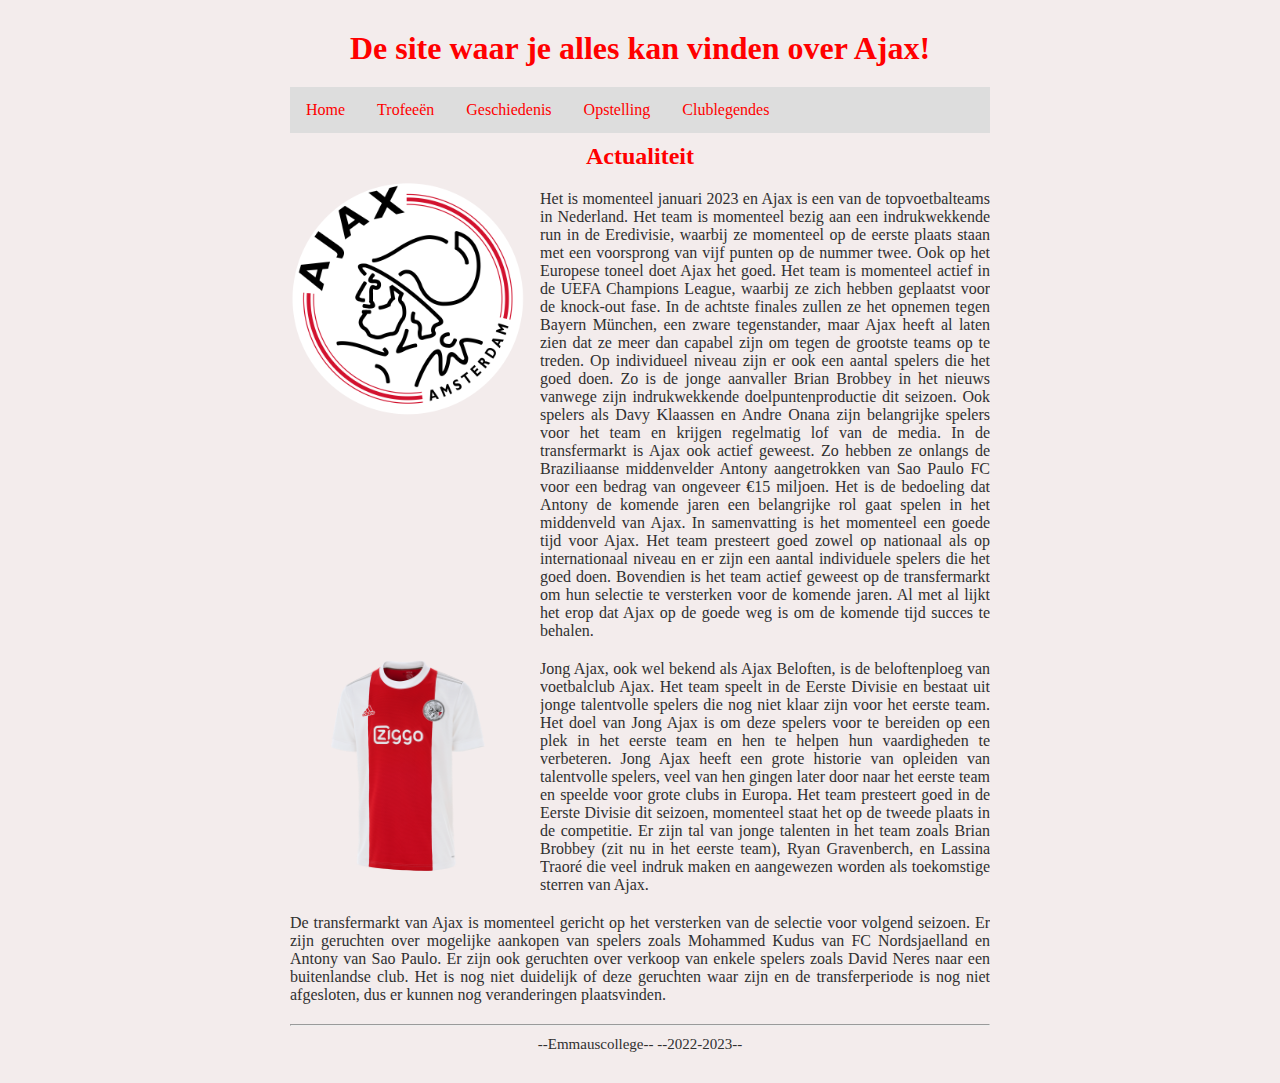
<file: index.html>
<!DOCTYPE html>

<html lang="nl">

<head>
  <link rel="stylesheet" href="style.css" />
  <title>De website over Ajax fan editie - Ajax.nl</title>
  <meta charset="UTF-8" />
</head>

<body>
  <div class="page">

    <header>
      <h1 id="hoofdtitel" class="belangrijk">De site waar je alles kan vinden over Ajax!</h1>
    </header>

    <nav>
      <ul>
        <li><a class="active" href="index.html">Home</a></li>
        <li><a class='trofeeën' href="trofeeën.html">Trofeeën</a></li>
        <li><a class='geschiedenis' href='geschiedenis.html'>Geschiedenis</a></li>
        <li><a class ='opstelling' href="opstelling.html">Opstelling</a></li>
        <li><a class='clublegendes'  href='clublegendes.html'>Clublegendes</a></li>
      </ul>
    </nav>

    <main>
      <h2 class='home-titel'>Actualiteit</h2>

      <img class="kolomLinks" src="afbeeldingen/Ajax_Amsterdam.svg.png" alt="lorem ipsum">
      <p class="kolomRechts">
        Het is momenteel januari 2023 en Ajax is een van de topvoetbalteams in Nederland. Het team is momenteel bezig aan een indrukwekkende run in de Eredivisie, waarbij ze momenteel op de eerste plaats staan met een voorsprong van vijf punten op de nummer twee.

Ook op het Europese toneel doet Ajax het goed. Het team is momenteel actief in de UEFA Champions League, waarbij ze zich hebben geplaatst voor de knock-out fase. In de achtste finales zullen ze het opnemen tegen Bayern München, een zware tegenstander, maar Ajax heeft al laten zien dat ze meer dan capabel zijn om tegen de grootste teams op te treden.

Op individueel niveau zijn er ook een aantal spelers die het goed doen. Zo is de jonge aanvaller Brian Brobbey in het nieuws vanwege zijn indrukwekkende doelpuntenproductie dit seizoen. Ook spelers als Davy Klaassen en Andre Onana zijn belangrijke spelers voor het team en krijgen regelmatig lof van de media.

In de transfermarkt is Ajax ook actief geweest. Zo hebben ze onlangs de Braziliaanse middenvelder Antony aangetrokken van Sao Paulo FC voor een bedrag van ongeveer €15 miljoen. Het is de bedoeling dat Antony de komende jaren een belangrijke rol gaat spelen in het middenveld van Ajax.

In samenvatting is het momenteel een goede tijd voor Ajax. Het team presteert goed zowel op nationaal als op internationaal niveau en er zijn een aantal individuele spelers die het goed doen. Bovendien is het team actief geweest op de transfermarkt om hun selectie te versterken voor de komende jaren. Al met al lijkt het erop dat Ajax op de goede weg is om de komende tijd succes te behalen.
      </p>
      <div class="kolomStop"></div>

      <img class="kolomLinks" src="afbeeldingen/tenue.png" alt="lorem ipsum">
      <p class="kolomRechts">
       Jong Ajax, ook wel bekend als Ajax Beloften, is de beloftenploeg van voetbalclub Ajax. Het team speelt in de Eerste Divisie en bestaat uit jonge talentvolle spelers die nog niet klaar zijn voor het eerste team. Het doel van Jong Ajax is om deze spelers voor te bereiden op een plek in het eerste team en hen te helpen hun vaardigheden te verbeteren. Jong Ajax heeft een grote historie van opleiden van talentvolle spelers, veel van hen gingen later door naar het eerste team en speelde voor grote clubs in Europa. Het team presteert goed in de Eerste Divisie dit seizoen, momenteel staat het op de tweede plaats in de competitie. Er zijn tal van jonge talenten in het team zoals Brian Brobbey (zit nu in het eerste team), Ryan Gravenberch, en Lassina Traoré die veel indruk maken en aangewezen worden als toekomstige sterren van Ajax.
      </p>
      <div class="kolomStop"></div>

      <p>
        De transfermarkt van Ajax is momenteel gericht op het versterken van de selectie voor volgend seizoen. Er zijn geruchten over mogelijke aankopen van spelers zoals Mohammed Kudus van FC Nordsjaelland en Antony van Sao Paulo. Er zijn ook geruchten over verkoop van enkele spelers zoals David Neres naar een buitenlandse club. Het is nog niet duidelijk of deze geruchten waar zijn en de transferperiode is nog niet afgesloten, dus er kunnen nog veranderingen plaatsvinden.
      </p>

    </main>

    <footer>
      <hr />
      <p class="smalltext">--Emmauscollege-- --2022-2023--</p>
    </footer>

  </div>
</body>

</html>
</file>
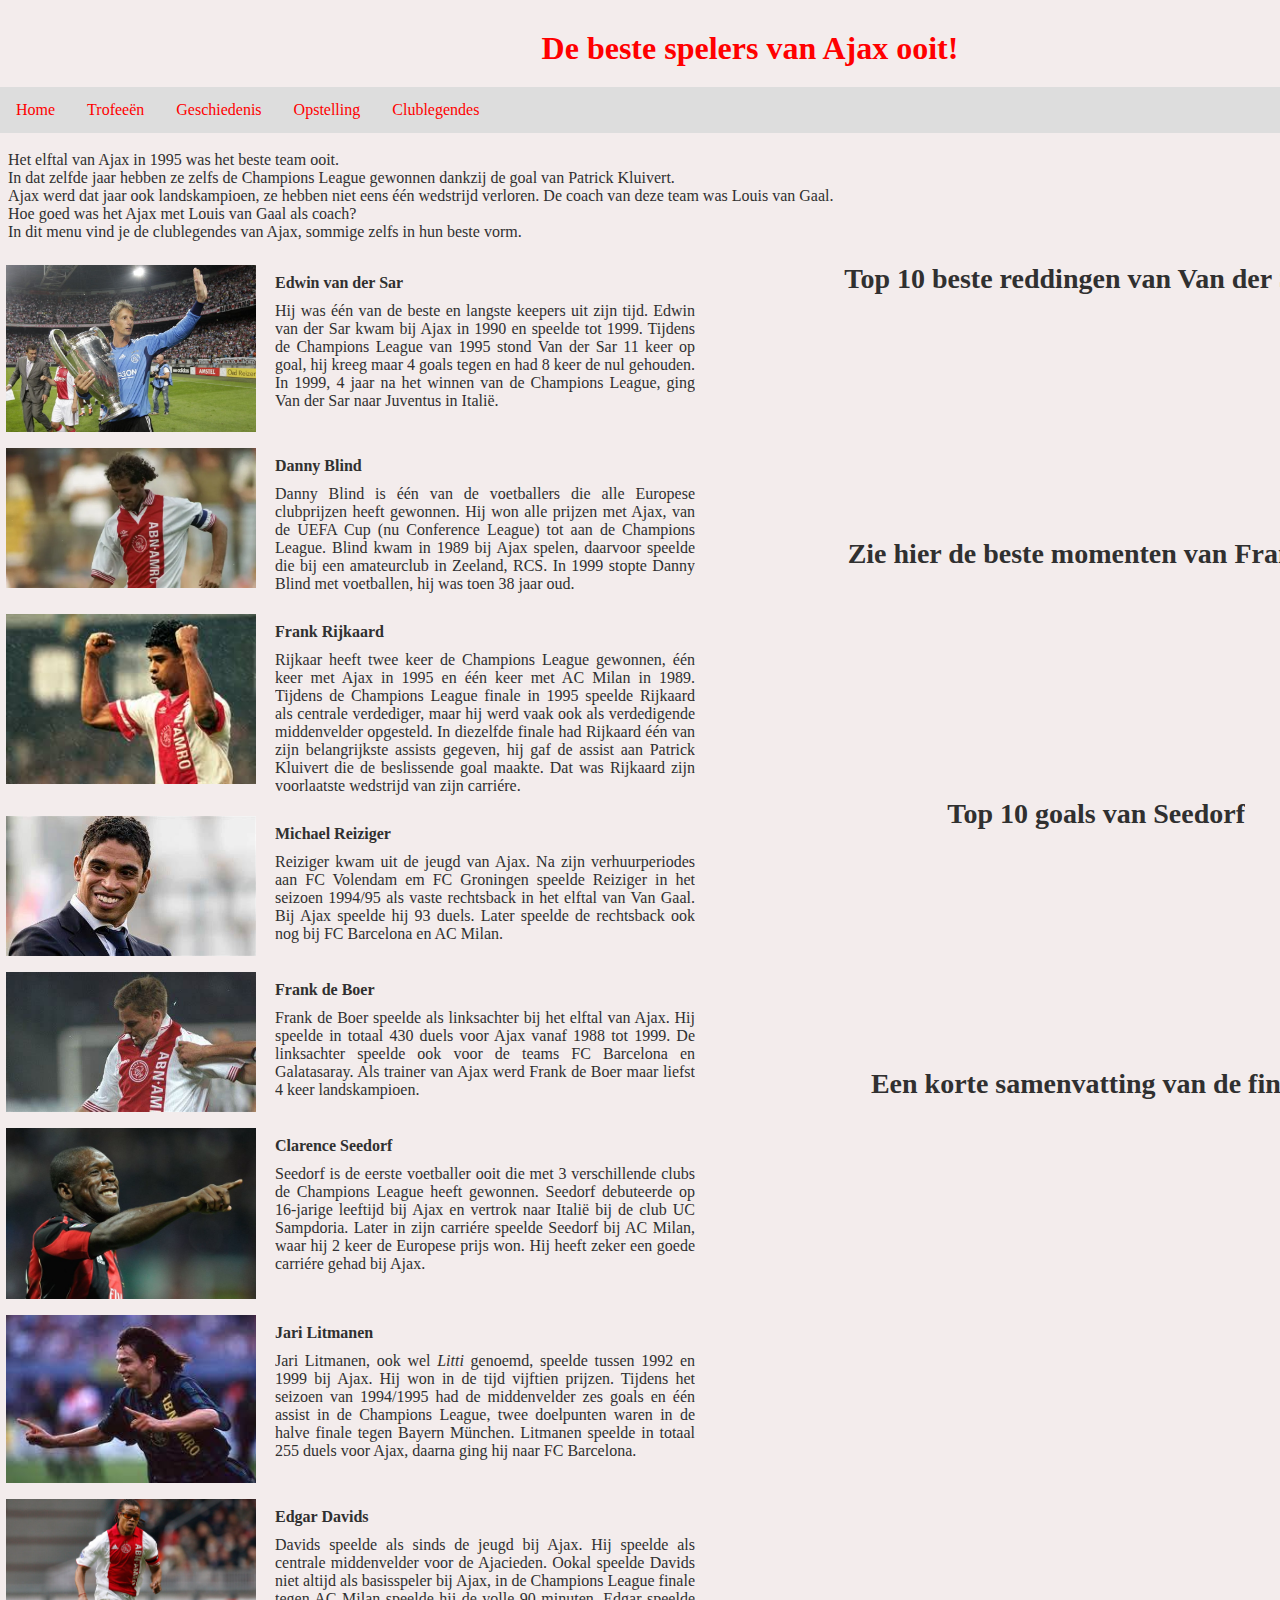
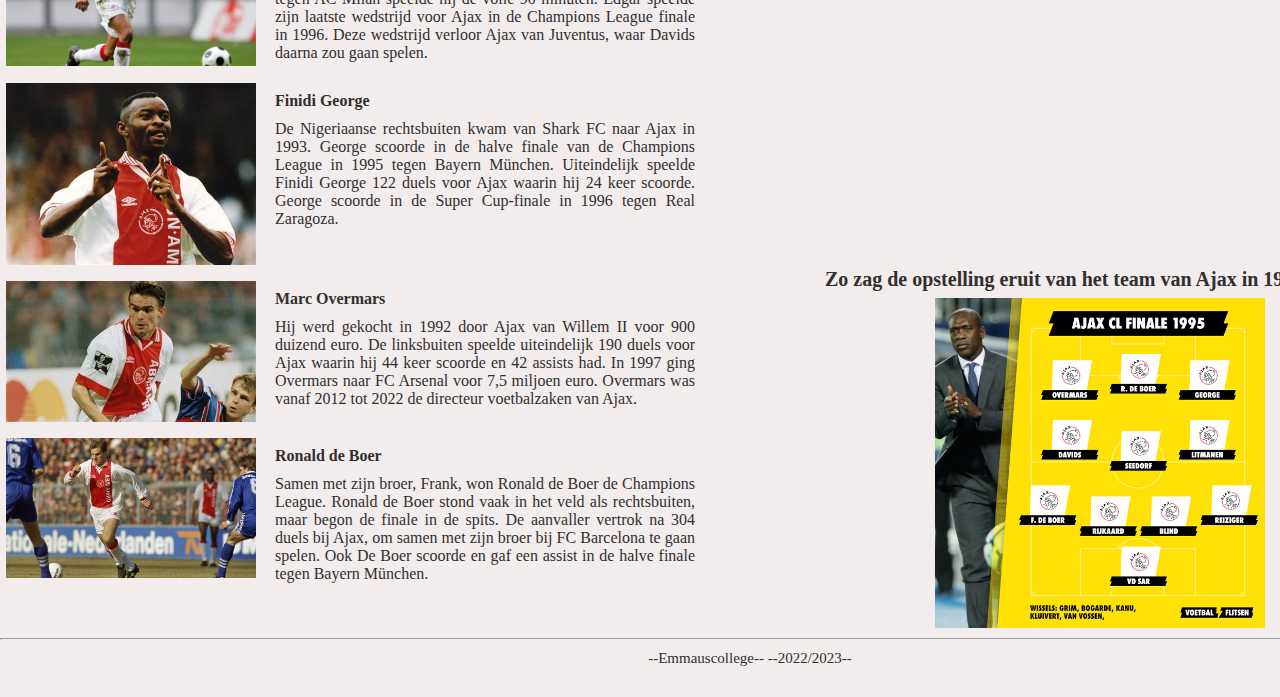
<file: clublegendes.html>
<!DOCTYPE html>

<html lang="nl">

<head>
  <link rel="stylesheet" href="style.css" />
  <title>De website over Ajax fan editie - Ajax.nl</title>
  <meta charset="UTF-8" />
</head>

<body>
  <div class="page-clublegendes">


    <header>
      <h1>De beste spelers van Ajax ooit!</h1>
    </header>

    <nav>
      <ul>
        <li><a class="active" href="index.html">Home</a></li>
        <li><a class="trofeeën" href="trofeeën.html">Trofeeën</a></li>
        <li><a class='geschiedenis' href='geschiedenis.html'>Geschiedenis</a></li>
        <li><a class='opstelling ' href="opstelling.html">Opstelling</a></li>
        <li><a class='clublegendes' href='clublegendes.html'>Clublegendes</a></li>
      </ul>
    </nav>

    <main>
      
        <div class='clublegende-inleiding'>
      <p>Het elftal van Ajax in 1995 was het beste team ooit.<br> In dat zelfde
        jaar
        hebben ze zelfs de Champions League gewonnen dankzij de goal van Patrick Kluivert.</br> Ajax werd dat jaar ook
        landskampioen, ze hebben niet eens één wedstrijd verloren. De coach van deze team was Louis van Gaal. <br>Hoe
        goed was het Ajax met Louis van Gaal
        als coach?</br> In dit menu vind je de clublegendes van Ajax, sommige zelfs in hun beste vorm. </p>
        </div>

      <div class=clublegende-box">
        <img class="clublegende-plaatje" src='afbeeldingen/vandersar.jpg' class='van-der-sar'>
        <div class="clublegende-tekst">
          <p class="clublegende-naam">Edwin van der Sar</p>
          <p>Hij was één van de beste en langste keepers uit zijn tijd. Edwin van der Sar kwam bij Ajax in 1990 en
            speelde tot 1999. Tijdens de Champions League van 1995 stond Van der Sar 11 keer op goal, hij kreeg maar 4
            goals tegen en had 8 keer de nul gehouden. In 1999, 4 jaar na het winnen van de Champions League, ging Van
            der Sar naar Juventus in Italië.
          </p>
        </div>
      </div>



      <div class=clublegende-box">
        <img class="clublegende-plaatje" src='afbeeldingen/dannyblind.webp' class='dannyblind'>
        <div class="clublegende-tekst">
          <p class="clublegende-naam">Danny Blind</p>
          <p>Danny Blind is één van de voetballers die alle Europese clubprijzen heeft gewonnen. Hij won alle prijzen
            met Ajax, van de UEFA Cup (nu Conference League) tot aan de Champions League. Blind kwam in 1989 bij Ajax
            spelen, daarvoor speelde die bij een amateurclub in Zeeland, RCS. In 1999 stopte Danny Blind met voetballen,
            hij was toen 38 jaar oud.
          </p>
        </div>
      </div>


      <div class=clublegende-box">
        <img class="clublegende-plaatje" src='afbeeldingen/rijkaard.jpg' class='rijkaard'>
        <div class="clublegende-tekst">
          <p class="clublegende-naam">Frank Rijkaard</p>
          <p>Rijkaar heeft twee keer de Champions League gewonnen, één keer met Ajax in 1995 en één keer met AC Milan in
            1989. Tijdens de Champions League finale in 1995 speelde Rijkaard als centrale verdediger, maar hij werd
            vaak ook als verdedigende middenvelder opgesteld. In diezelfde finale had Rijkaard één van zijn
            belangrijkste assists gegeven, hij gaf de assist aan Patrick Kluivert die de beslissende goal maakte. Dat
            was Rijkaard zijn voorlaatste wedstrijd van zijn carriére.
          </p>
        </div>
      </div>

      <div class=clublegende-box">
        <img class="clublegende-plaatje" src='afbeeldingen/reiziger.jpg' class='reiziger'>
        <div class="clublegende-tekst">
          <p class="clublegende-naam">Michael Reiziger</p>
          <p>Reiziger kwam uit de jeugd van Ajax. Na zijn verhuurperiodes aan FC Volendam em FC Groningen speelde
            Reiziger in het seizoen 1994/95 als vaste rechtsback in het elftal van Van Gaal. Bij Ajax speelde hij 93
            duels. Later speelde de rechtsback ook nog bij FC Barcelona en AC Milan.
          </p>
        </div>
      </div>

      <div class=clublegende-box">
        <img class="clublegende-plaatje" src='afbeeldingen/fdeboer.jpg' class='fdeboer'>
        <div class="clublegende-tekst">
          <p class="clublegende-naam">Frank de Boer</p>
          <p>Frank de Boer speelde als linksachter bij het elftal van Ajax. Hij speelde in totaal 430 duels voor Ajax
            vanaf 1988 tot 1999. De linksachter speelde ook voor de teams FC Barcelona en Galatasaray. Als trainer van
            Ajax werd Frank de Boer maar liefst 4 keer landskampioen.
          </p>
        </div>
      </div>


      <div class=clublegende-box">
        <img class="clublegende-plaatje" src='afbeeldingen/seedorf.jpg' class='seedorf'>
        <div class="clublegende-tekst">
          <p class="clublegende-naam"> Clarence Seedorf</p>
          <p>Seedorf is de eerste voetballer ooit die met 3 verschillende clubs de Champions League heeft gewonnen.
            Seedorf debuteerde op 16-jarige leeftijd bij Ajax en vertrok naar Italië bij de club UC Sampdoria. Later in
            zijn carriére speelde Seedorf bij AC Milan, waar hij 2 keer de Europese prijs won. Hij heeft zeker een goede
            carriére gehad bij Ajax.
          </p>
        </div>
      </div>

      <div class=clublegende-box">
        <img class="clublegende-plaatje" src='afbeeldingen/litmanen.jpg' class=litmanen>
        <div class="clublegende-tekst">
          <p class="clublegende-naam"> Jari Litmanen</p>
          <p> Jari Litmanen, ook wel <em>Litti</em> genoemd, speelde tussen 1992 en 1999 bij Ajax. Hij won in de tijd
            vijftien prijzen. Tijdens het seizoen van 1994/1995 had de middenvelder zes goals en één assist in de
            Champions League, twee doelpunten waren in de halve finale tegen Bayern München. Litmanen speelde in totaal
            255 duels voor Ajax, daarna ging hij naar FC Barcelona.
          </p>
        </div>
      </div>

      <div class=clublegende-box">
        <img class="clublegende-plaatje" src='afbeeldingen/davids.jpg' class=davids>
        <div class="clublegende-tekst">
          <p class="clublegende-naam"> Edgar Davids</p>
          <p> Davids speelde als sinds de jeugd bij Ajax. Hij speelde als centrale middenvelder voor de Ajacieden. Ookal
            speelde Davids niet altijd als basisspeler bij Ajax, in de Champions League finale tegen AC Milan speelde
            hij de volle 90 minuten. Edgar speelde zijn laatste wedstrijd voor Ajax in de Champions League finale in
            1996. Deze wedstrijd verloor Ajax van Juventus, waar Davids daarna zou gaan spelen.
          </p>
        </div>
      </div>

      <div class=clublegende-box">
        <img class="clublegende-plaatje" src='afbeeldingen/george.jpg' class=george>
        <div class="clublegende-tekst">
          <p class="clublegende-naam"> Finidi George</p>
          <p> De Nigeriaanse rechtsbuiten kwam van Shark FC naar Ajax in 1993. George scoorde in de halve finale van de
            Champions League in 1995 tegen Bayern München. Uiteindelijk speelde Finidi George 122 duels voor Ajax waarin
            hij 24 keer scoorde. George scoorde in de Super Cup-finale in 1996 tegen Real Zaragoza.
          </p>
        </div>
      </div>


      <div class=clublegende-box">
        <img class="clublegende-plaatje" src='afbeeldingen/overmars.jpg' class=overmars>
        <div class="clublegende-tekst">
          <p class="clublegende-naam">Marc Overmars</p>
          <p> Hij werd gekocht in 1992 door Ajax van Willem II voor 900 duizend euro. De linksbuiten speelde
            uiteindelijk 190 duels voor Ajax waarin hij 44 keer scoorde en 42 assists had. In 1997 ging Overmars naar FC
            Arsenal voor 7,5 miljoen euro. Overmars was vanaf 2012 tot 2022 de directeur voetbalzaken van Ajax.
          </p>
        </div>
      </div>

      <div class=clublegende-box">
        <img class="clublegende-plaatje" src='afbeeldingen/rdeboer.jpg' class=overmars>
        <div class="clublegende-tekst">
          <p class="clublegende-naam">Ronald de Boer</p>
          <p> Samen met zijn broer, Frank, won Ronald de Boer de Champions League. Ronald de Boer stond vaak in het veld als rechtsbuiten, maar begon de finale in de spits. De aanvaller vertrok na 304 duels bij Ajax, om samen met zijn broer bij FC Barcelona te gaan spelen. Ook De Boer scoorde en gaf een assist in de halve finale tegen Bayern München.
          </p>
        </div>
      </div>
  
      
        
      <p class='vdsar-video-tekst'><strong>Top 10 beste reddingen van Van der Sar!</strong></p>
      
      <iframe width="100%" height="100%" src="https://www.youtube.com/embed/gEvcUeP3fm8" title="YouTube video player" frameborder="0" allow="accelerometer; autoplay; clipboard-write; encrypted-media; gyroscope; picture-in-picture; web-share" allowfullscreen class='vdsar-filmpje'> '</iframe>

      <p class='rijkaard-video-tekst'><strong>Zie hier de beste momenten van Frank Rijkaard</strong></p>
    
      <iframe width="100%" height="100%" src="https://www.youtube.com/embed/l_dqHW7eRaw" title="YouTube video player" frameborder="0" allow="accelerometer; autoplay; clipboard-write; encrypted-media; gyroscope; picture-in-picture; web-share" allowfullscreen class='rijkaard-momenten'></iframe>

      <img src='afbeeldingen/opstelling-clublegendes.png' class='opstelling-clublegendes'>

      <iframe width="100%" height="100%" src="https://www.youtube.com/embed/np_azItjWOs" title="YouTube video player" frameborder="0" allow="accelerometer; autoplay; clipboard-write; encrypted-media; gyroscope; picture-in-picture; web-share" allowfullscreen class='seedorf-filmpje'></iframe>

      <p class='seedorf-filmpje-tekst'> Top 10 goals van Seedorf</p>

      <iframe width="100%" height="100%" src="https://www.youtube.com/embed/p3-1X2TykVQ" title="YouTube video player" frameborder="0" allow="accelerometer; autoplay; clipboard-write; encrypted-media; gyroscope; picture-in-picture; web-share" allowfullscreen class='samenvatting-finale'></iframe>
      
      <p class='finale-filmpje-tekst'> Een korte samenvatting van de finale</p>

      <p class='tekst-opstelling-clublegendes'>Zo zag de opstelling eruit van het team van Ajax in 1995:</p>
        
    </main>

    <footer>
      <hr />
      <p class="smalltext">--Emmauscollege-- --2022/2023--</p>
    </footer>

  </div>
</body>

</html>
</file>
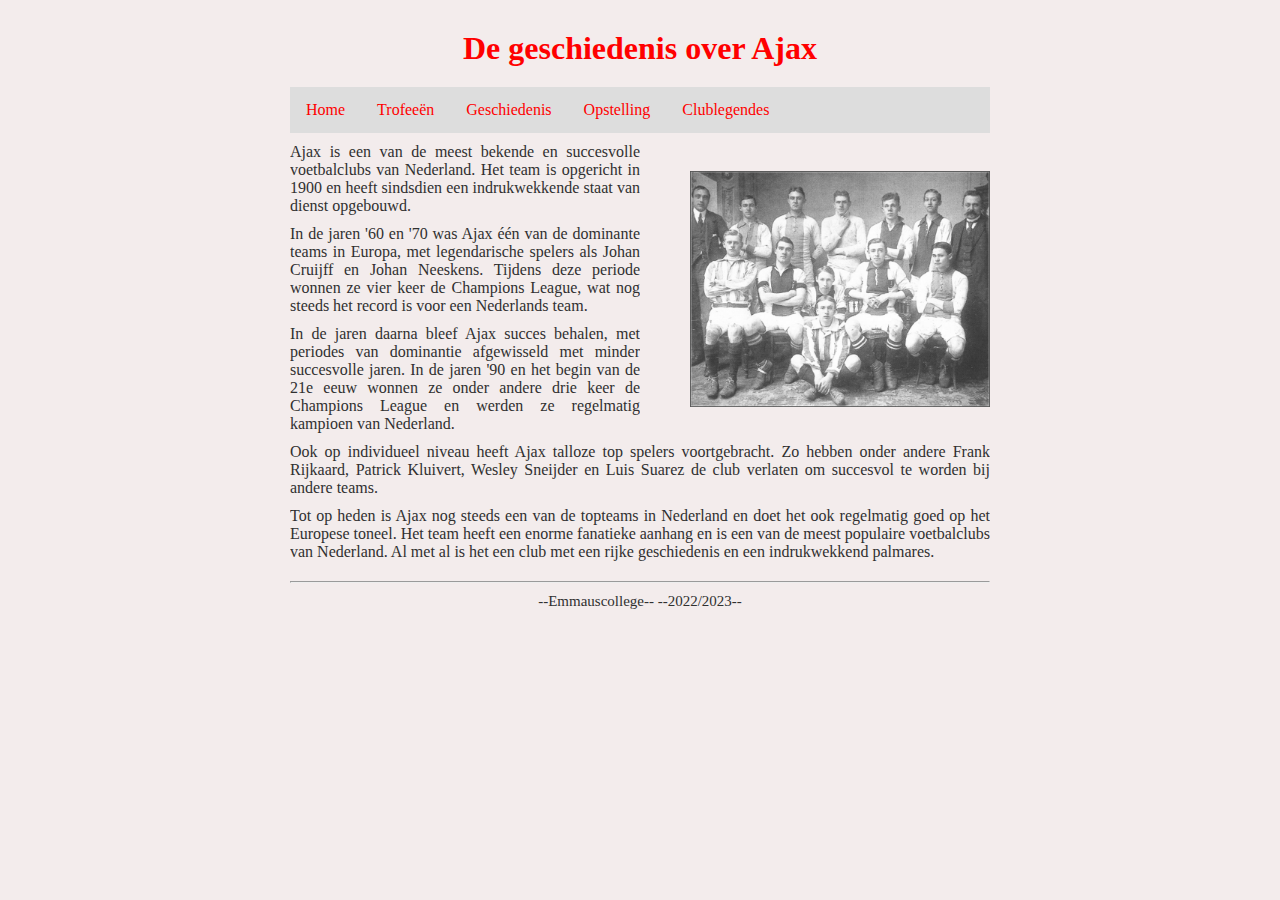
<file: geschiedenis.html>
<!DOCTYPE html>

<html lang="nl">

<head>
  <link rel="stylesheet" href="style.css" />
  <title>De website over Ajax fan editie - Ajax.nl</title>
  <meta charset="UTF-8" />
</head>

<body>
  <div class="page">

    <header>
      <h1>De geschiedenis over Ajax</h1>
    </header>

    <nav>
      <ul>
         <li><a class="active" href="index.html">Home</a></li>
        <li><a class="trofeeën" href="trofeeën.html">Trofeeën</a></li>
        <li><a class='geschiedenis' href='geschiedenis.html'>Geschiedenis</a></li>
        <li><a class ='opstelling' href="opstelling.html">Opstelling</a></li>
        <li><a class='clublegendes'  href='clublegendes.html'>Clublegendes</a></li>
      </ul>
    </nav>

    <main>
      <p class='gs-1'>Ajax is een van de meest bekende en succesvolle voetbalclubs van Nederland. Het team is opgericht in 1900 en heeft sindsdien een indrukwekkende staat van dienst opgebouwd.</p>

<p class='gs-2'>In de jaren '60 en '70 was Ajax één van de dominante teams in Europa, met legendarische spelers als Johan Cruijff en Johan Neeskens. Tijdens deze periode wonnen ze vier keer de Champions League, wat nog steeds het record is voor een Nederlands team.</p>

<p class='gs-3'>In de jaren daarna bleef Ajax succes behalen, met periodes van dominantie afgewisseld met minder succesvolle jaren. In de jaren '90 en het begin van de 21e eeuw wonnen ze onder andere drie keer de Champions League en werden ze regelmatig kampioen van Nederland.</p>

<p class='gs-4'>Ook op individueel niveau heeft Ajax talloze top spelers voortgebracht. Zo hebben onder andere Frank Rijkaard, Patrick Kluivert, Wesley Sneijder en Luis Suarez de club verlaten om succesvol te worden bij andere teams.</p>

<p class='gs-5'>Tot op heden is Ajax nog steeds een van de topteams in Nederland en doet het ook regelmatig goed op het Europese toneel. Het team heeft een enorme fanatieke aanhang en is een van de meest populaire voetbalclubs van Nederland. Al met al is het een club met een rijke geschiedenis en een indrukwekkend palmares.</p>
    <img src='afbeeldingen/geschiedenis.jpg' class='geschiedenis-ajax'>
    </main>

    <footer>
      <hr />
      <p class="smalltext">--Emmauscollege-- --2022/2023--</p>
    </footer>

  </div>
</body>

</html>
</file>
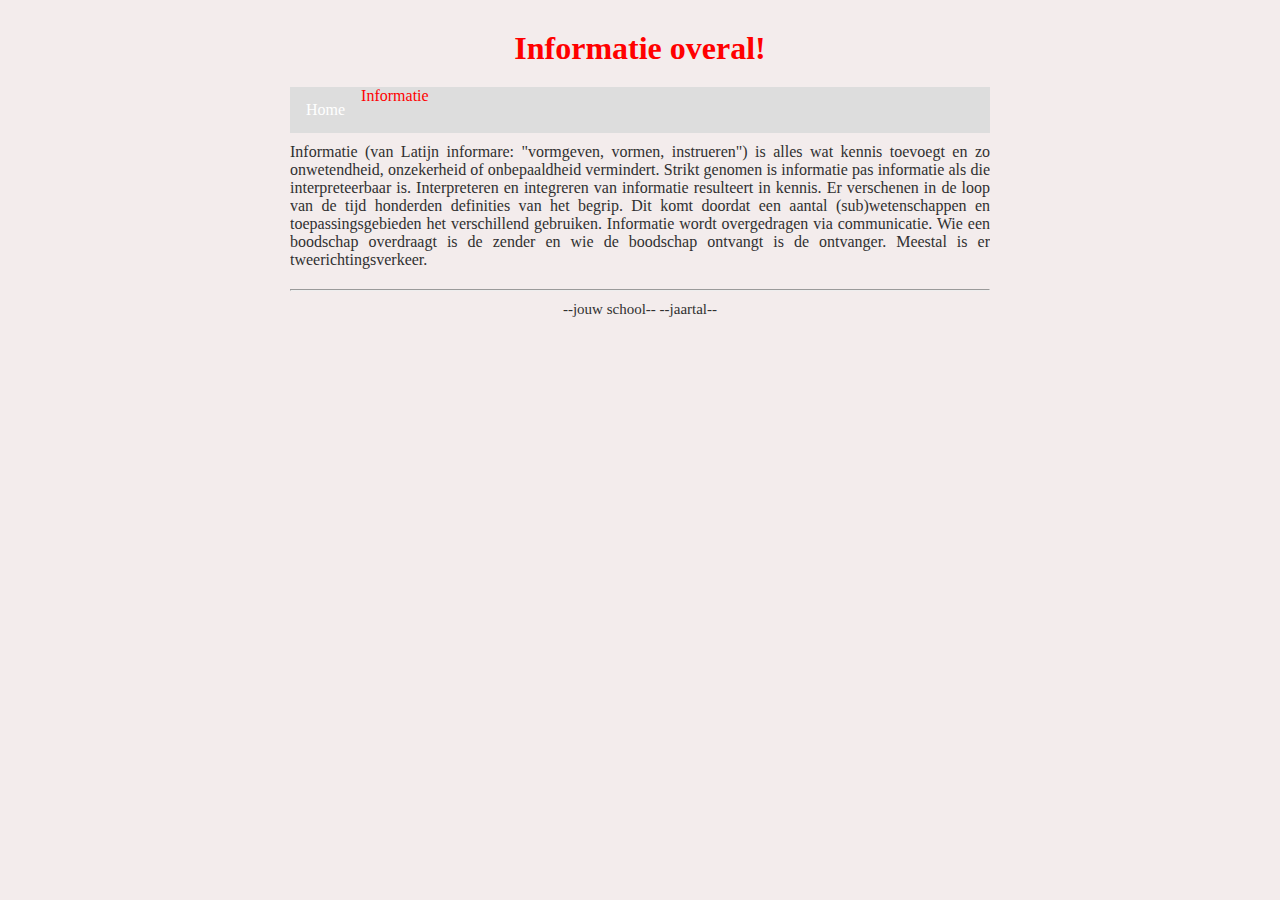
<file: info.html>
<!DOCTYPE html>

<html lang="nl">

<head>
  <link rel="stylesheet" href="style.css" />
  <title>Dit is een eenvoudige website</title>
  <meta charset="UTF-8" />
</head>

<body>
  <div class="page">

    <header>
      <h1>Informatie overal!</h1>
    </header>

    <nav>
      <ul>
        <li><a href="index.html">Home</a></li
        <li><a class="active" href="info.html">Informatie</a></li>
      </ul>
    </nav>

    <main>
      <p>Informatie (van Latijn informare: "vormgeven, vormen, instrueren") is alles wat kennis toevoegt en zo
        onwetendheid, onzekerheid of onbepaaldheid vermindert. Strikt genomen is informatie pas informatie als die
        interpreteerbaar is. Interpreteren en integreren van informatie resulteert in kennis. Er verschenen in de loop
        van de tijd honderden definities van het begrip. Dit komt doordat een aantal (sub)wetenschappen en
        toepassingsgebieden het verschillend gebruiken. Informatie wordt overgedragen via communicatie. Wie een
        boodschap overdraagt is de zender en wie de boodschap ontvangt is de ontvanger. Meestal is er
        tweerichtingsverkeer.</p>
    </main>

    <footer>
      <hr />
      <p class="smalltext">--jouw school-- --jaartal--</p>
    </footer>

  </div>
</body>

</html>
</file>
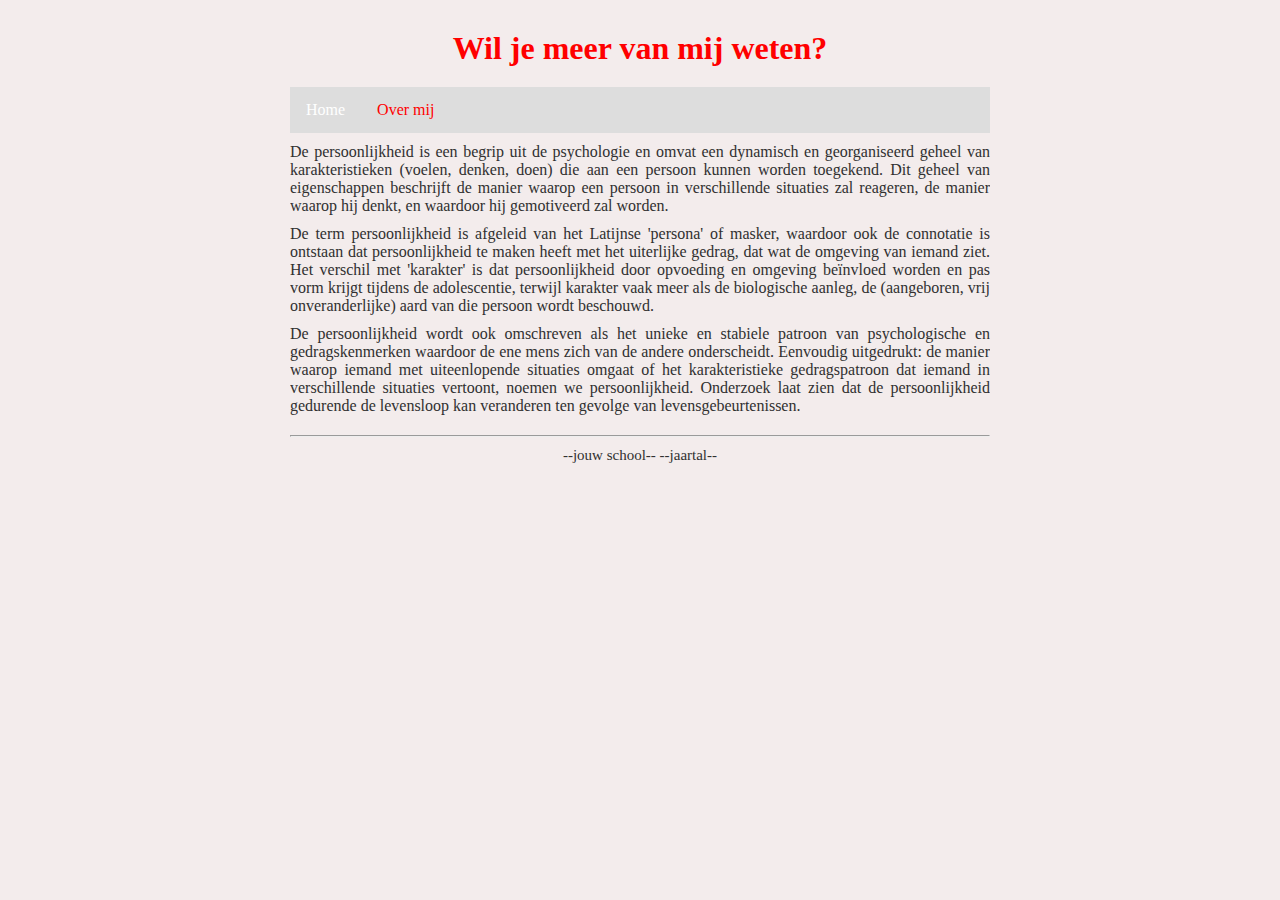
<file: opstelling.htm>
<!DOCTYPE html>

<html lang="nl">

<head>
  <link rel="stylesheet" href="style.css" />
  <title>Dit is een eenvoudige website</title>
  <meta charset="UTF-8" />
</head>

<body>
  <div class="page">

    <header>
      <h1>Wil je meer van mij weten?</h1>
    </header>

    <nav>
      <ul>
        <li><a href="index.html">Home</a></li>
        <li><a class="active" href="opstelling.html">Over mij</a></li>
      </ul>
    </nav>

    <main>
      <p>De persoonlijkheid is een begrip uit de psychologie en omvat een dynamisch en georganiseerd geheel van
        karakteristieken (voelen, denken, doen) die aan een persoon kunnen worden toegekend. Dit geheel van
        eigenschappen beschrijft de manier waarop een persoon in verschillende situaties zal reageren, de manier waarop
        hij denkt, en waardoor hij gemotiveerd zal worden.</p>
      <p>De term persoonlijkheid is afgeleid van het Latijnse 'persona' of masker, waardoor ook de connotatie is
        ontstaan dat persoonlijkheid te maken heeft met het uiterlijke gedrag, dat wat de omgeving van iemand ziet. Het
        verschil met 'karakter' is dat persoonlijkheid door opvoeding en omgeving beïnvloed worden en pas vorm krijgt
        tijdens de adolescentie, terwijl karakter vaak meer als de biologische aanleg, de (aangeboren, vrij
        onveranderlijke) aard van die persoon wordt beschouwd.</p>
      <p>De persoonlijkheid wordt ook omschreven als het unieke en stabiele patroon van psychologische en
        gedragskenmerken waardoor de ene mens zich van de andere onderscheidt. Eenvoudig uitgedrukt: de manier waarop
        iemand met uiteenlopende situaties omgaat of het karakteristieke gedragspatroon dat iemand in verschillende
        situaties vertoont, noemen we persoonlijkheid. Onderzoek laat zien dat de persoonlijkheid gedurende de
        levensloop kan veranderen ten gevolge van levensgebeurtenissen.</p>
    </main>

    <footer>
      <hr />
      <p class="smalltext">--jouw school-- --jaartal--</p>
    </footer>

  </div>
</body>

</html>
</file>
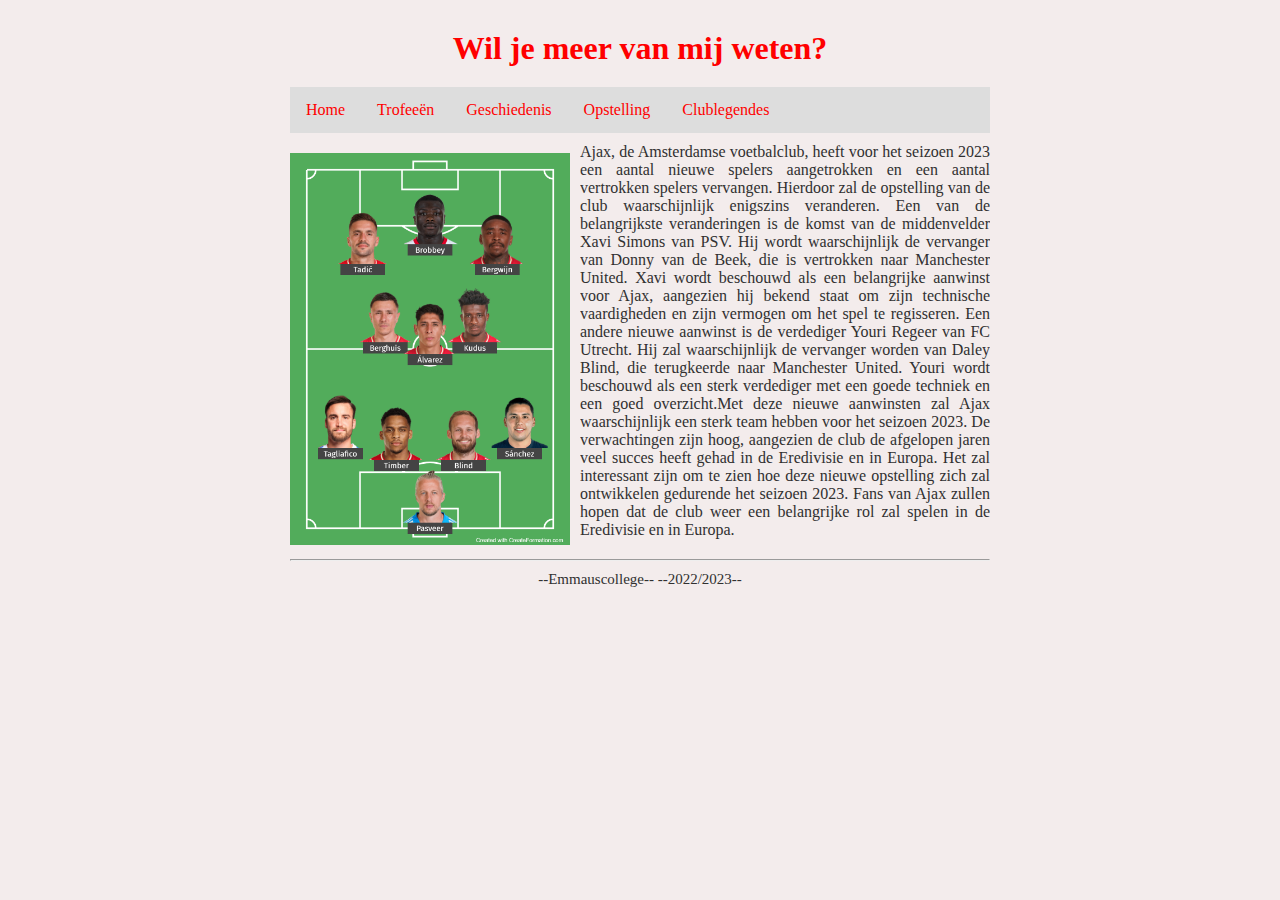
<file: opstelling.html>
<!DOCTYPE html>

<html lang="nl">

<head>
  <link rel="stylesheet" href="style.css" />
  <title>De website over Ajax fan editie - Ajax.nl</title>
  <meta charset="UTF-8" />
</head>

<body>
  <div class="page">

    <header>
      <h1>Wil je meer van mij weten?</h1>
    </header>

    <nav>
      <ul>
       <li><a class="active" href="index.html">Home</a></li>
        <li><a class='trofeeën' href="trofeeën.html">Trofeeën</a></li>
        <li><a class='geschiedenis' href='geschiedenis.html'>Geschiedenis</a></li>
        <li><a class ='opstelling' href="opstelling.html">Opstelling</a></li>
        <li><a class='clublegendes'  href='clublegendes.html'>Clublegendes</a></li>
      </ul>
    </nav>

    <main>
      <img class='voetbalveld' src='afbeeldingen/opstelling.png'>
      <p class='opstelling-tekst'> Ajax, de Amsterdamse voetbalclub, heeft voor het seizoen 2023 een aantal nieuwe spelers aangetrokken en een aantal vertrokken spelers vervangen. Hierdoor zal de opstelling van de club waarschijnlijk enigszins veranderen. Een van de belangrijkste veranderingen is de komst van de middenvelder Xavi Simons van PSV. Hij wordt waarschijnlijk de vervanger van Donny van de Beek, die is vertrokken naar Manchester United. Xavi wordt beschouwd als een belangrijke aanwinst voor Ajax, aangezien hij bekend staat om zijn technische vaardigheden en zijn vermogen om het spel te regisseren. Een andere nieuwe aanwinst is de verdediger Youri Regeer van FC Utrecht. Hij zal waarschijnlijk de vervanger worden van Daley Blind, die terugkeerde naar Manchester United. Youri wordt beschouwd als een sterk verdediger met een goede techniek en een goed overzicht.Met deze nieuwe aanwinsten zal Ajax waarschijnlijk een sterk team hebben voor het seizoen 2023. De verwachtingen zijn hoog, aangezien de club de afgelopen jaren veel succes heeft gehad in de Eredivisie en in Europa. Het zal interessant zijn om te zien hoe deze nieuwe opstelling zich zal ontwikkelen gedurende het seizoen 2023. Fans van Ajax zullen hopen dat de club weer een belangrijke rol zal spelen in de Eredivisie en in Europa. </p>
    
    
    
    </main>

    

    <footer>
      <hr />
      <p class="smalltext">--Emmauscollege-- --2022/2023--</p>
    </footer>

  </div>
</body>

</html>
</file>
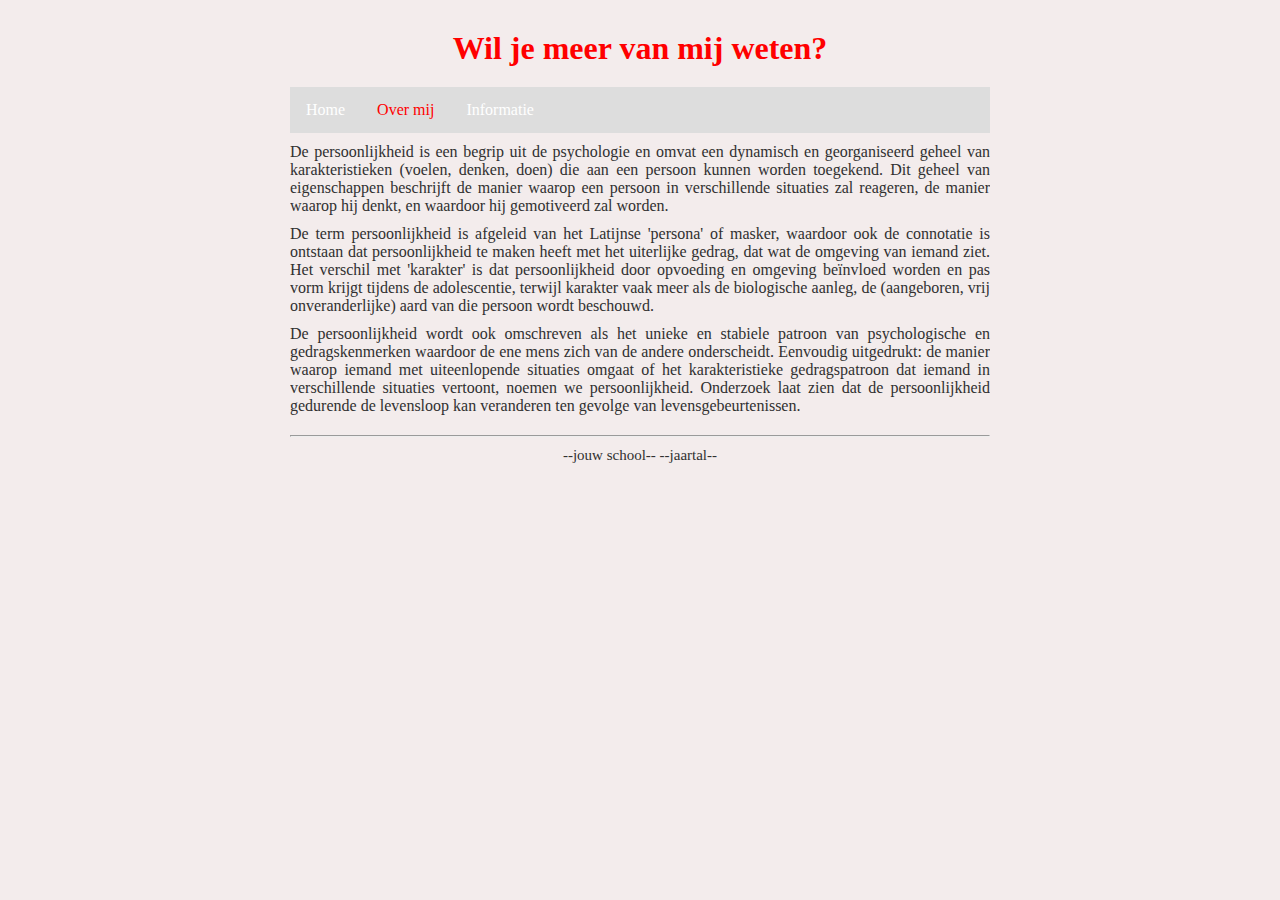
<file: overmij.html>
<!DOCTYPE html>

<html lang="nl">

<head>
  <link rel="stylesheet" href="style.css" />
  <title>Dit is een eenvoudige website</title>
  <meta charset="UTF-8" />
</head>

<body>
  <div class="page">

    <header>
      <h1>Wil je meer van mij weten?</h1>
    </header>

    <nav>
      <ul>
        <li><a href="index.html">Home</a></li>
        <li><a class="active" href="overmij.html">Over mij</a></li>
        <li><a href="info.html">Informatie</a></li>
      </ul>
    </nav>

    <main>
      <p>De persoonlijkheid is een begrip uit de psychologie en omvat een dynamisch en georganiseerd geheel van
        karakteristieken (voelen, denken, doen) die aan een persoon kunnen worden toegekend. Dit geheel van
        eigenschappen beschrijft de manier waarop een persoon in verschillende situaties zal reageren, de manier waarop
        hij denkt, en waardoor hij gemotiveerd zal worden.</p>
      <p>De term persoonlijkheid is afgeleid van het Latijnse 'persona' of masker, waardoor ook de connotatie is
        ontstaan dat persoonlijkheid te maken heeft met het uiterlijke gedrag, dat wat de omgeving van iemand ziet. Het
        verschil met 'karakter' is dat persoonlijkheid door opvoeding en omgeving beïnvloed worden en pas vorm krijgt
        tijdens de adolescentie, terwijl karakter vaak meer als de biologische aanleg, de (aangeboren, vrij
        onveranderlijke) aard van die persoon wordt beschouwd.</p>
      <p>De persoonlijkheid wordt ook omschreven als het unieke en stabiele patroon van psychologische en
        gedragskenmerken waardoor de ene mens zich van de andere onderscheidt. Eenvoudig uitgedrukt: de manier waarop
        iemand met uiteenlopende situaties omgaat of het karakteristieke gedragspatroon dat iemand in verschillende
        situaties vertoont, noemen we persoonlijkheid. Onderzoek laat zien dat de persoonlijkheid gedurende de
        levensloop kan veranderen ten gevolge van levensgebeurtenissen.</p>
    </main>

    <footer>
      <hr />
      <p class="smalltext">--jouw school-- --jaartal--</p>
    </footer>

  </div>
</body>

</html>
</file>
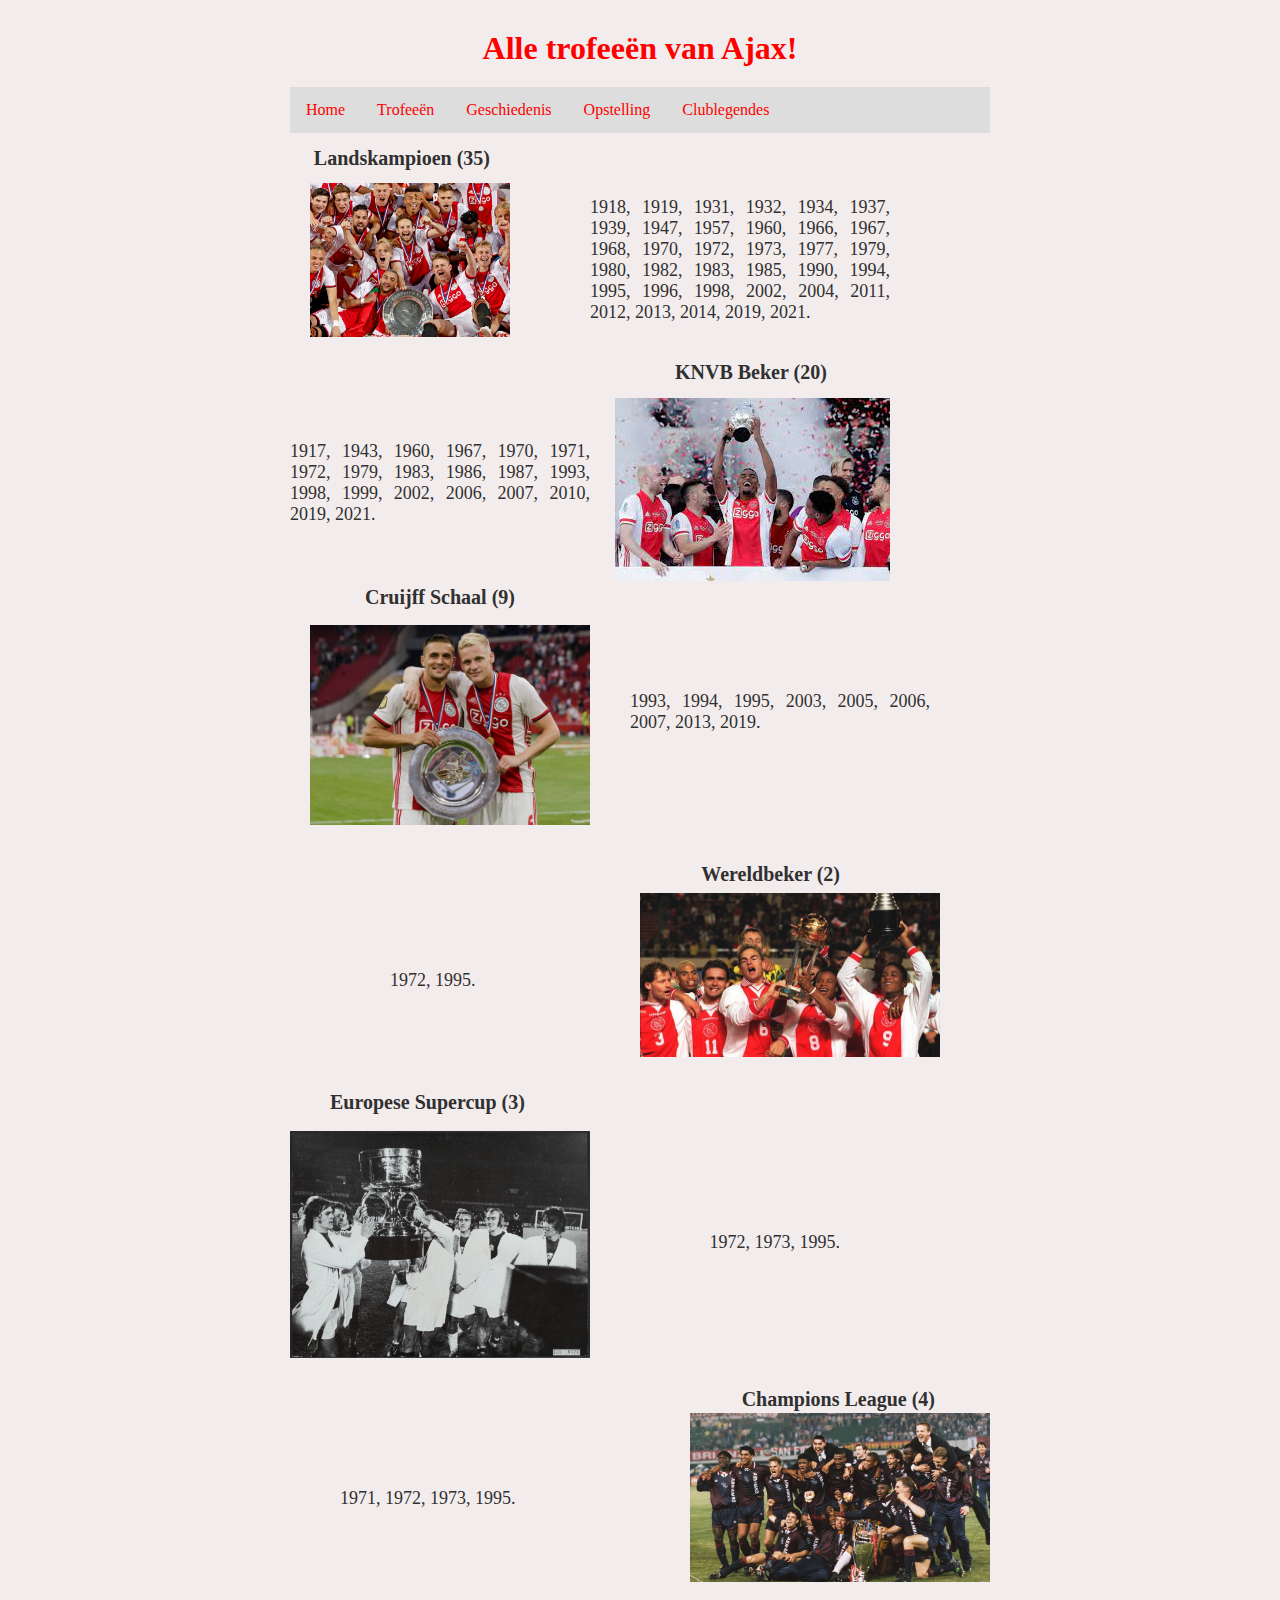
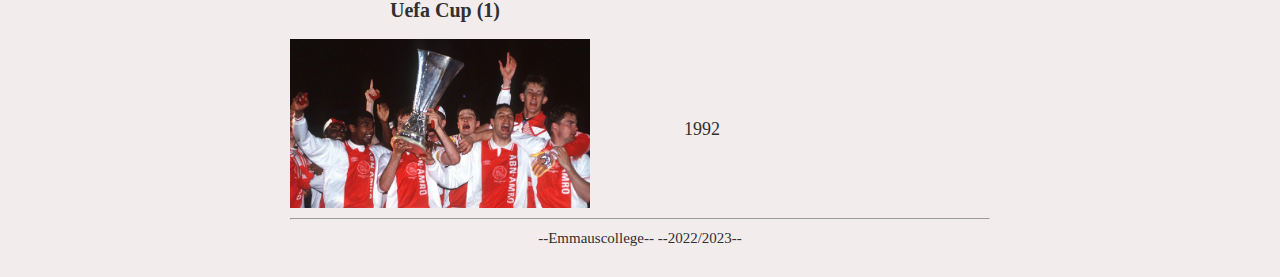
<file: trofeeën.html>
<!DOCTYPE html>

<html lang="nl">

<head>
  <link rel="stylesheet" href="style.css" />
  <title>De website over Ajax fan editie - Ajax.nl</title>
  <meta charset="UTF-8" />
</head>

<body>
  <div class="page">

    <header>
      <h1>Alle trofeeën van Ajax!</h1>
    </header>

    <nav>
      <ul>
         <li><a class="active" href="index.html">Home</a></li>
        <li><a class="trofeeën" href="trofeeën.html">Trofeeën</a></li>
        <li><a class='geschiedenis' href='geschiedenis.html'>Geschiedenis</a></li>
        <li><a class ='opstelling' href="opstelling.html">Opstelling</a></li>
        <li><a class='clublegendes'  href='clublegendes.html'>Clublegendes</a></li>
      </ul>
    </nav>

    <main>
      <img src='afbeeldingen/landskampioen.jpg' class='landskampioen'>
      <p class='landskampioen-h'> Landskampioen (35)</p>
      <p class='landskampioen-tekst'> 1918, 1919, 1931, 1932, 1934, 1937, 1939, 1947, 1957, 1960, 1966, 1967, 1968, 1970, 1972, 1973, 1977, 1979, 1980, 1982, 1983, 1985, 1990, 1994, 1995, 1996, 1998, 2002, 2004, 2011, 2012, 2013, 2014, 2019, 2021.
     
      <img src='afbeeldingen/knvb.jpg' class='beker-knvb'>
      <p class='beker-knvb-h'>KNVB Beker (20)</p>
      <p class='beker-knvb-tekst'> 1917, 1943, 1960, 1967, 1970, 1971, 1972, 1979, 1983, 1986, 1987, 1993, 1998, 1999, 2002, 2006, 2007, 2010, 2019, 2021.

      <img src='afbeeldingen/cruijff-schaal.jpg' class='cruijff-schaal'>
      <p class='cruijff-schaal-h'>Cruijff Schaal (9)</p>
      <p class='cruijff-schaal-tekst'>1993, 1994, 1995, 2003, 2005, 2006, 2007, 2013, 2019.</p>
    
    <img src='afbeeldingen/wereldbeker.jpg' class='wereldbeker'>
    <p class='wereldbeker-h'>Wereldbeker (2)</p>
    <p class='wereldbeker-tekst'>1972, 1995.</p>
    
    <img src='afbeeldingen/EU-supercup.jpg' class='EU-supercup'>
      <p class='EU-supercup-h'>Europese Supercup (3)</p>
      <p class='EU-supercup-tekst'>1972, 1973, 1995.</p>

      <img src='afbeeldingen/cl.jpg' class='cl'>
      <p class='cl-h'>Champions League (4)</p>
      <p class='cl-tekst'>1971, 1972, 1973, 1995.</p>

      <img src='afbeeldingen/uefacup.webp' class='uefacup'>
      <p class='uefa-h'>Uefa Cup (1)</p>
      <p class='uefa-tekst'>1992</p>
   
    
    
    
    
    
    </main>



    <footer>
      <hr />
      <p class="smalltext">--Emmauscollege-- --2022/2023--</p>
    </footer>

  </div>
</body>

</html>
</file>
<file: style.css>
/* Instellingen om fouten te helpen vinden, uncomment om aan te zetten */

* {                                          /* geldt voor alles */
    /* border: 1px dotted black;         */  /* zorg dat elke box een gestippelde rand krijgt, zodat je de afmeting goed kunt zien, letop dat dit de layout soms kan wijzigen */
    /* background-color: rgba(0,0,0,5%); */  /* zorg dat elke box een doorzichtige donkere achtergrond krijgt, hoe meer boxen in elkaar hoe donkerder de achtergrondkleur */
}

/* Basisinstellingen voor alle pagina's, alleen aanpassen als je pro wilt worden */

html{
  scroll-behavior:smooth;
  
}

html, body {                      /* geldt voor html en body */
  margin: 0px;                    /* standaard marge 0 */
  background-color:#f3ecec ;  /* achtergrondkleur lichtgrijs */
  color: #303030;               /* tekstkleur donkergrijs */
}  

body * {                          /* geldt voor alles in body */
  overflow: hidden;               /* zorgt dat DIV en andere block elementen de hoogte krijgt van wat erin zit (anders is het soms 0) */
  box-sizing: border-box;         /* zorg dat border meetelt bij de width en height van boxen */
  margin: 0px;                    /* standaard marge 0 */
}

/* Indeling voor alle pagina's */

.page {
  width: 700px;                   /* vaste breedte van 700 pixels */
  margin: 10px auto;              /* boven en onder 0 pixels marge, links en rechts marge gelijk verdeeld (gecentreerd) */
}

header, footer {                  /* geldt voor header en footer */
  margin: 10px 0px;
}

main {                       
  text-align: justify;            /* tekst uitvullen */}

h1, h2, h3 {                      /* geldt voor h1 en h2 en h3 */
  margin: 10px 0px;
  text-align: center;             /* tekst centreren */
} 

p {
  margin: 10px 0px;
  text-align: justify;            /* tekst links en rechts uitvullen */
}

/* Indeling voor hoofd pagina */

.kolomLinks {
  float:left;
  width:250px;
  padding-right:15px;           /* afstand tussen plaatje en rechterkolom */
}
.kolomRechts {
  float:left;
  width: 450px;
}
.kolomStop {
  clear:both;                   /* stop met floaten */
}

/* Opmaak voor alle pagina's */

h1, h2, h3 {
      color: red;
}

.smalltext {
    text-align: center;
    font-size: 15px;
}

a {
    color: skyblue;
    text-decoration: none;
}

a:hover {
    text-decoration: underline;
}


/* Navigatiebalk voor alle pagina's */
nav ul {
    list-style-type: none;
    margin: auto;
    padding: 0;
    background-color: #ddd;
    overflow: hidden;
}

nav ul li {
    float: left;
}

nav li a {
    display: block;
    color: white;
    text-align: center;
    padding: 14px 16px;
    text-decoration: none;
}

nav li a:hover {
    border-radius:8px;
    background-color:skyblue;
}

nav li a.active {
    background-color:#ddd;
}


.trofeeën {
  color:red;
}

.opstelling {
  color:red;
}

.informatie {
  color:red;
}

.home {
  color:red;
}

.active {
  color:red
}

.clublegendes {
  color:red;
}

.geschiedenis {
  color:red;
}

.clublegendes-tekst-inleiding {
  margin-bottom:15px;
}

.clublegende-plaatje {
  width:250px;
  margin:6px;
  
}
.clublegende-tekst {

  width:430px;
  padding:5px;
  float:right;
  margin-right:800px; 
  
}

.clublegende-naam {
  font-weight:bold;
    }

.page-clublegendes {
  width: 1500px;    
  margin: 10px auto; 
}

.clublegende-inleiding {
  margin:8px;
}

.vdsar-filmpje {
  float:right;
  margin-right:235px;
  margin-top:-1880px;
  width:330px;
  height:186px;
}

.vdsar-video-tekst {
  float:right;
  margin-top:-1935px;
  margin-right:170px;
  font-size:28px;
}

.rijkaard-momenten{
  float:right;
  margin-top:-1600px;
  margin-right:235px;
  width:330px;
  height:186px;
}

.rijkaard-video-tekst {
  float:right;
  font-size:28px;
  margin-top:-1660px;
  margin-right:75px;
}

.seedorf-filmpje {
  width:330px;
  height:186px;
  float:right;
  margin-top:-1340px;
  margin-right:-330px;
}

.seedorf-filmpje-tekst {
  float:right;
  font-size:28px;
  font-weight:bold;
  margin-top:-1400px;
  margin-right:-310px;
}

.samenvatting-finale {
  height:186px;
  width:330px;
  float:right;
  margin-top:-1080px;
  margin-right:-330px;
}

.finale-filmpje-tekst {
  font-size:28px;
  font-weight:bold;
  float:right;
  margin-top:-1130px;
  margin-right:-380px;
}

.opstelling-clublegendes {
  float:right;
  width:330px;
  margin-right:235px;
  margin-top:-300px;
}

.tekst-opstelling-clublegendes {
  float:right;
  font-size:20px;
  font-weight:bold;
  margin-top:-330px;
  margin-right:-375px;
}

.voetbalveld {
  float:left;
  width:280px;
  height:392px;
  margin-top:20px
}

.opstelling-tekst {
  width:410px;
  float:right;
}

.landskampioen {
  width:200px;
  height:154px;
  margin-top:50px;
  float:left;
  margin-left:20px;
}

.landskampioen-h {
  float:right;
  font-size:20px;
  font-weight:bold;
  margin-right:500px;
  margin-top:-190px;
}

.landskampioen-tekst {
  float:right;
  width:300px;
  margin-top:75px;
  margin-right:100px;
  font-size:18px;
  margin-top:-140px;
}

.beker-knvb {
  margin-top:75px;
  float:right;

}

.beker-knvb-h {
  float:left;
  margin-left:385px;
  margin-top:-230px;
  font-size:20px;
  font-weight:bold;
}

.beker-knvb-tekst {
  float:left;
  width:300px;
  margin-top:-150px;
  font-size:18px;
}

.cruijff-schaal {
  float:left;
  width:300px;
  height:200px;
  margin-top:100px;
  margin-left:20px;
}

.cruijff-schaal-h {
  float:left;
  font-size:20px;
  font-weight:bold;
  margin-left:-225px;
  margin-top:-5px;
}

.cruijff-schaal-tekst {
  float:right;
  font-size:18px;
  margin-top:100px;
  width:300px;
  margin-right:60px;
}

.wereldbeker {
  width:300px;
  height:164px;
  float:right;
  margin-top:150px;
  margin-right:50px;
}

.wereldbeker-h {
  float:right;
  font-size:20px;
  font-weight:bold;
  margin-right:-200px;
  margin-top:120px;
}

.wereldbeker-tekst {
  font-size:18px;
  float:left;
  margin-top:135px;
  margin-left:100px;
}

.EU-supercup {
  float:left;
  width:300px;
  height:227px;
  margin-top:130px;
}

.EU-supercup-h {
  float:left;
  font-size:20px;
  font-weight:bold;
  margin-top:90px;
  margin-left:-260px;
}

.EU-supercup-tekst {
  float:right;
  font-size:18px;
  margin-top:175px;
  margin-right:150px;
}

.cl {
  width:300px;
  height:169px;
  float:right;
  margin-top:150px;
}
.cl-h {
  font-size:20px;
  font-weight:bold;
  float:right;
  margin-right:-35%;
  margin-top:125px;
}

.cl-tekst {
  font-size:18px;
  float:left;
  margin-top:130px;
  margin-left:50px;
}

.uefacup {
  width:300px;
  height:169px;
  float:left;
  margin-top:120px;
}

.uefa-h {
  font-size:20px;
  font-weight:bold;
  float:left;
  margin-left:-200px;
  margin-top:80px;
}

.uefa-tekst {
  float:right;
  font-size:18px;
  margin-top:200px;
  margin-right:-30px;
}

.geschiedenis-ajax {
  float:right;
  width:300px;
  height:236px;
  margin-top:-400px;
}

.gs-1 {
  width:350px;
}

.gs-2 {
  width:350px;
}

.gs-3 {
  width:350px;
}
</file>
